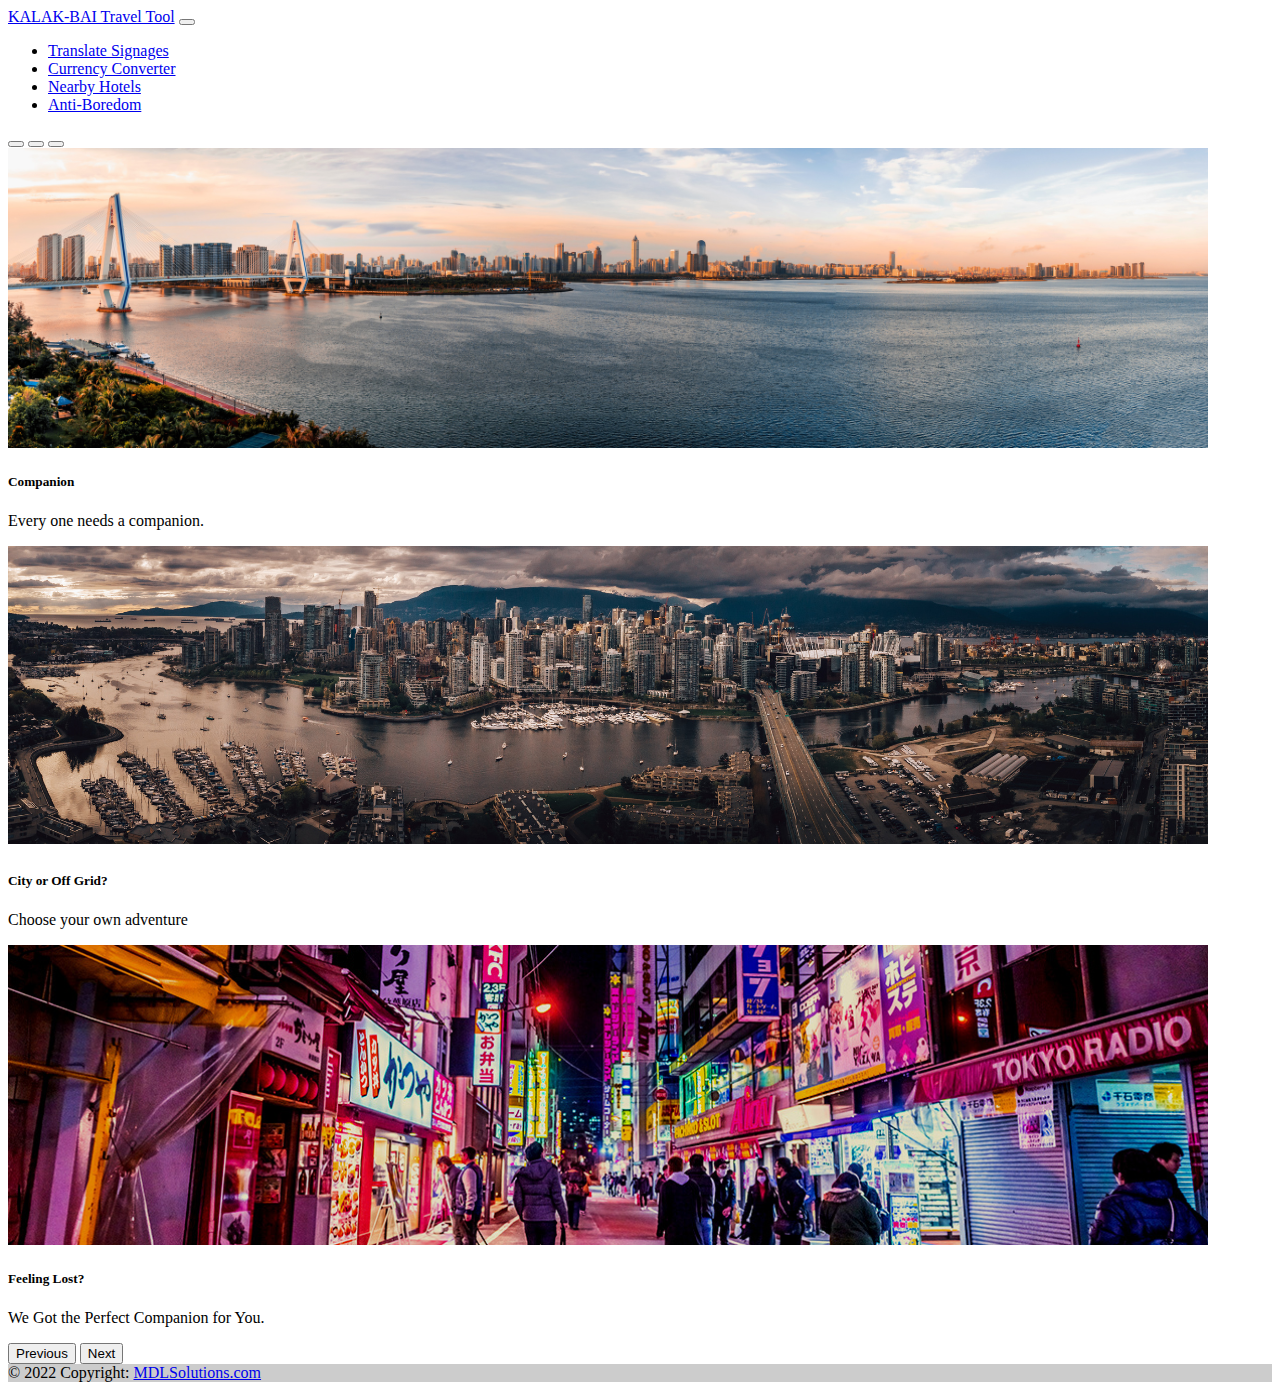
<file: index.html>
<!DOCTYPE html>
<html lang="en">
<head>
    <meta charset="UTF-8">
    <meta http-equiv="X-UA-Compatible" content="IE=edge">
    <meta name="viewport" content="width=device-width, initial-scale=1.0">
    <title>My HTML</title>
    <link href="https://cdn.jsdelivr.net/npm/bootstrap@5.2.3/dist/css/bootstrap.min.css" rel="stylesheet" integrity="sha384-rbsA2VBKQhggwzxH7pPCaAqO46MgnOM80zW1RWuH61DGLwZJEdK2Kadq2F9CUG65" crossorigin="anonymous">
    <link rel="stylesheet" href="./assets/css/proj.css">
</head>
<body>
    <!--Navbar-->
    <nav class="navbar navbar-expand-md bg-dark navbar-dark">
        <div class="container">
            <a href="#" class="navbar-brand">KALAK-BAI  Travel Tool</a>
            <button class="navbar-toggler" type="button" data-bs-toggle="collapse" data-bs-target="#navmenu">
                <span class="navbar-toggler-icon"></span>
            </button>
            <div class="collapse navbar-collapse" id="navmenu">
            <ul class="navbar-nav ms-auto">
                <li class="nav-item">
                    <a href="./translate.html" class="nav-link">Translate Signages</a>
                </li>
                <li class="nav-item">
                    <a href="./converter.html" class="nav-link">Currency Converter</a>
                </li>
                <li class="nav-item">
                    <a href="./hotel.html" class="nav-link">Nearby Hotels</a>
                </li>
                <li class="nav-item">
                    <a href="./games.html" class="nav-link">Anti-Boredom</a>
                </li>
            </ul>
            </div>
        </div>
    </nav>
    <!--Carousel-->
    <div class="wrapper">
         <div id="carouselExampleCaptions" class="carousel slide carousel-fade" data-bs-ride="carousel" data-interval="1000">
        <div class="carousel-indicators">
          <button type="button" data-bs-target="#carouselExampleCaptions" data-bs-slide-to="0" class="active" aria-current="true" aria-label="Slide 1"></button>
          <button type="button" data-bs-target="#carouselExampleCaptions" data-bs-slide-to="1" aria-label="Slide 2"></button>
          <button type="button" data-bs-target="#carouselExampleCaptions" data-bs-slide-to="2" aria-label="Slide 3"></button>
        </div>
        <div class="carousel-inner" role="listbox">
          <div class="carousel-item active">
            <img src="./assets/media/image/carousel7.png" class="d-block w-100" alt="...">
            <div class="carousel-caption d-none d-md-block">
              <h5>Companion</h5>
              <p>Every one needs a companion.</p>
            </div>
          </div>
          <div class="carousel-item">
            <img src="./assets/media/image/carousel4.png" class="d-block w-100" alt="...">
            <div class="carousel-caption d-none d-md-block">
              <h5>City or Off Grid?</h5>
              <p>Choose your own adventure</p>
            </div>
          </div>
          <div class="carousel-item">
            <img src="./assets/media/image/carousel10.png" class="d-block w-100" alt="...">
            <div class="carousel-caption d-none d-md-block">
              <h5>Feeling Lost?</h5>
              <p>We Got the Perfect Companion for You.</p>
            </div>
          </div>
        </div>
        <button class="carousel-control-prev" type="button" data-bs-target="#carouselExampleCaptions" data-bs-slide="prev">
          <span class="carousel-control-prev-icon" aria-hidden="true"></span>
          <span class="visually-hidden">Previous</span>
        </button>
        <button class="carousel-control-next" type="button" data-bs-target="#carouselExampleCaptions" data-bs-slide="next">
          <span class="carousel-control-next-icon" aria-hidden="true"></span>
          <span class="visually-hidden">Next</span>
        </button>
        </div>
    </div>
    <footer class="bg-light text-center text-lg-start">
      <!-- Copyright -->
      <div class="text-center p-3" style="background-color: rgba(0, 0, 0, 0.2);">
        © 2022 Copyright:
        <a class="text-dark" href="#">MDLSolutions.com</a>
      </div>
      <!-- Copyright -->
    </footer>

    
    
    <script src="https://cdn.jsdelivr.net/npm/@popperjs/core@2.11.6/dist/umd/popper.min.js" integrity="sha384-oBqDVmMz9ATKxIep9tiCxS/Z9fNfEXiDAYTujMAeBAsjFuCZSmKbSSUnQlmh/jp3" crossorigin="anonymous"></script>
    <script src="https://cdn.jsdelivr.net/npm/bootstrap@5.2.3/dist/js/bootstrap.min.js" integrity="sha384-cuYeSxntonz0PPNlHhBs68uyIAVpIIOZZ5JqeqvYYIcEL727kskC66kF92t6Xl2V" crossorigin="anonymous"></script>
</body>
</html>
</file>
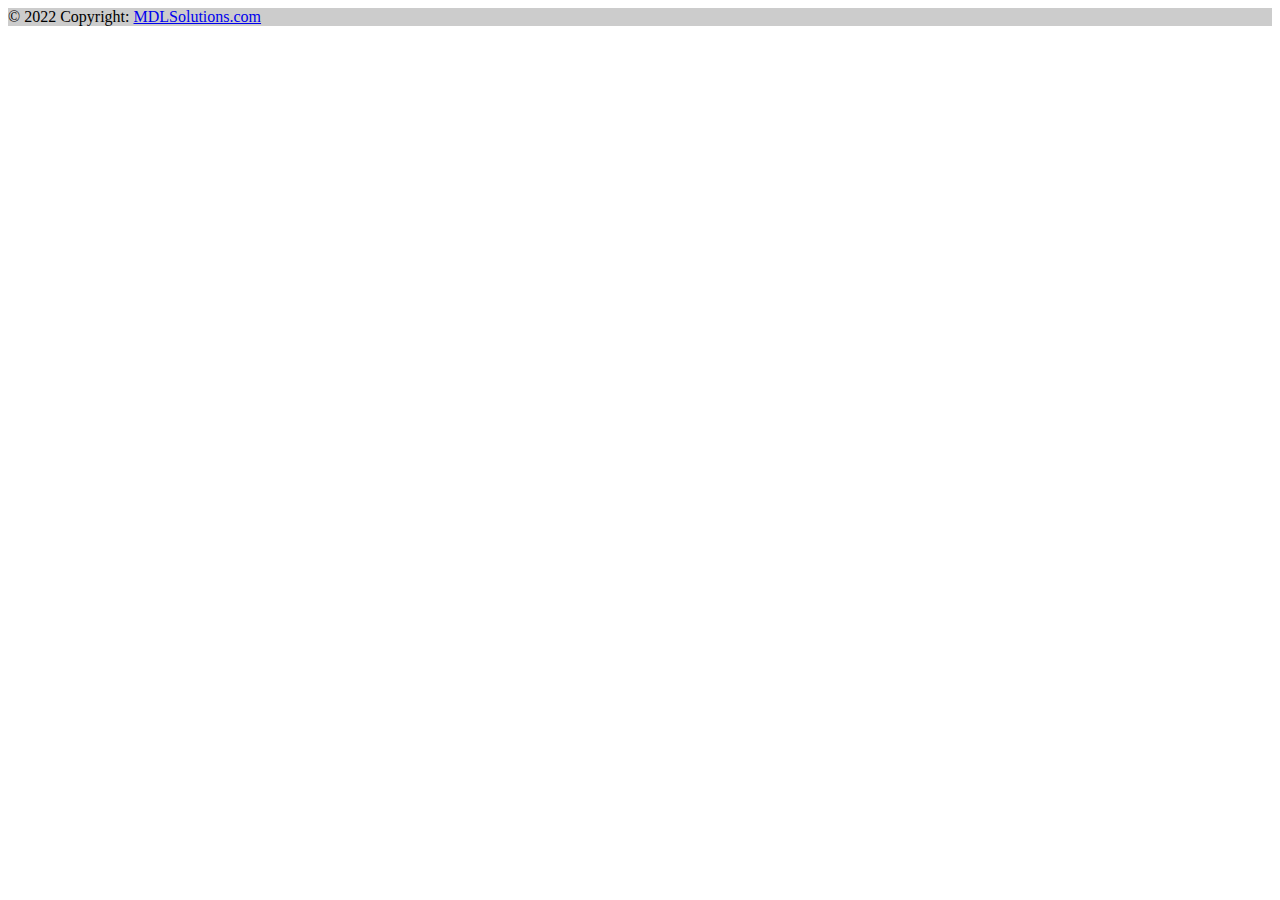
<file: hotel.html>
<!DOCTYPE html>
<html lang="en">
<head>
    <meta charset="UTF-8">
    <meta http-equiv="X-UA-Compatible" content="IE=edge">
    <meta name="viewport" content="width=device-width, initial-scale=1.0">
    <title>Document</title>
</head>
<body>



    <footer class="bg-light text-center text-lg-start">
        <!-- Copyright -->
        <div class="text-center p-3" style="background-color: rgba(0, 0, 0, 0.2);">
          © 2022 Copyright:
          <a class="text-dark" href="#">MDLSolutions.com</a>
        </div>
        <!-- Copyright -->
      </footer>
    
</body>
</html>
</file>
<file: assets/css/proj.css>
.carousel-image {
    height: 100vh;
    width: 100;
}
</file>
